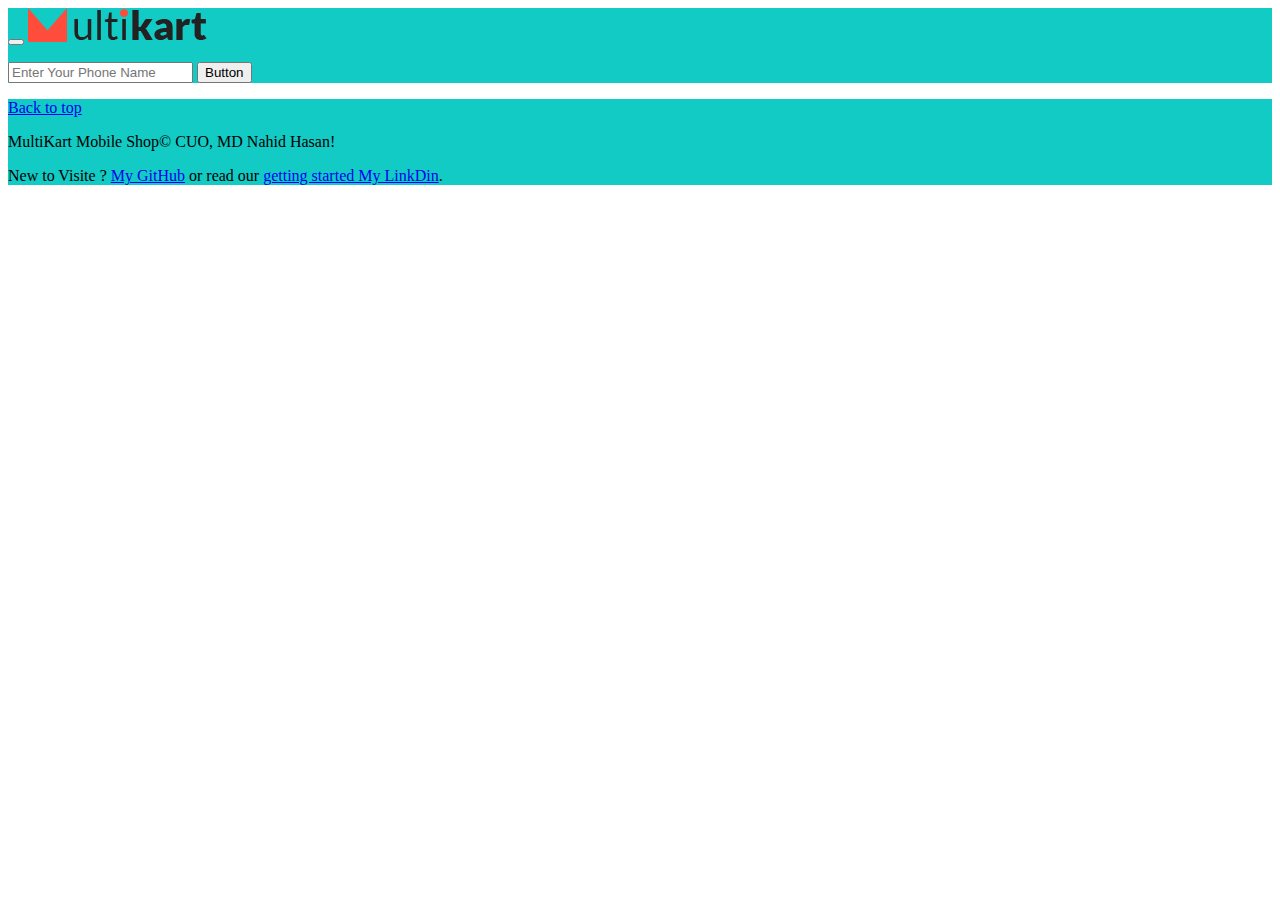
<file: index.html>
<!DOCTYPE html>
<html lang="en">
  <head>
    <meta charset="UTF-8" />
    <meta http-equiv="X-UA-Compatible" content="IE=edge" />
    <meta name="viewport" content="width=device-width, initial-scale=1.0" />
    <title>MultiKart</title>
    <link
      rel="shortcut icon"
      href="./media/logo/favIcon.png"
      type="image/x-icon"
    />
    <!-- bootstrap css  -->
    <link
      href="https://cdn.jsdelivr.net/npm/bootstrap@5.1.3/dist/css/bootstrap.min.css"
      rel="stylesheet"
      integrity="sha384-1BmE4kWBq78iYhFldvKuhfTAU6auU8tT94WrHftjDbrCEXSU1oBoqyl2QvZ6jIW3"
      crossorigin="anonymous"
    />
    <!-- custom css  -->
    <link rel="stylesheet" href="./assets/style.css" />
  </head>
  <body>
    <!-- header section start   -->
    <header class="header-area footer-bg">
      <nav class="navbar navbar-expand-lg navbar-light">
        <div class="container">
          <button
            class="navbar-toggler"
            type="button"
            data-bs-toggle="collapse"
            data-bs-target="#navbarTogglerDemo03"
            aria-controls="navbarTogglerDemo03"
            aria-expanded="false"
            aria-label="Toggle navigation"
          >
            <span class="navbar-toggler-icon"></span>
          </button>
          <a class="navbar-brand" href="./index.html"
            ><img src="./media/logo/logo.png" alt="logo"
          /></a>
          <div class="collapse navbar-collapse" id="navbarTogglerDemo03">
            <ul class="navbar-nav me-auto mb-2 mb-lg-0"></ul>
            <form class="d-flex col-md-6">
              <div class="mt-2 input-group mb-3">
                <input
                  id="searchText"
                  type="text"
                  class="form-control"
                  placeholder="Enter Your Phone Name"
                  aria-label="Recipient's username"
                  aria-describedby="button-addon2"
                />
                <button
                  id="searchButton"
                  class="btn btn-outline-secondary"
                  type="button"
                  id="button-addon2"
                >
                  Button
                </button>
              </div>
            </form>
          </div>
        </div>
      </nav>
    </header>
    <!-- header section end  -->

    <!-- modal start  -->
      <div class="modal fade" id="exampleModal" tabindex="-1" aria-labelledby="exampleModalLabel" aria-hidden="true">
        <div id="my-modal" class="modal-dialog modal-dialog-scrollable">
          <!-- from app js  -->
        </div>
      </div>
    
    <!-- modal end -->

    <!-- maint section start  -->
    <main>
      <div class="album py-5 bg-light">
        <div class="container">
          <div class="row" id="allPhone">
            <!-- single card start  -->
            

            <!-- single card end  -->
          </div>
        </div>
      </div>
    </main>

    <!-- footer  -->
    <footer class="text-muted py-5 footer-bg">
      <div class="container">
        <p class="float-end mb-1">
          <a href="#">Back to top</a>
        </p>
        <p class="mb-1">MultiKart Mobile Shop&copy; CUO, MD Nahid Hasan!</p>
        <p class="mb-0">
          New to Visite ?
          <a href="https://github.com/nahidplanet">My GitHub</a> or read our
          <a href="https://www.linkedin.com/in/nahid-hasan-bb1a241a2/"
            >getting started My LinkDin</a
          >.
        </p>
      </div>
    </footer>

    <!-- bootstrap js  -->
    <script
      src="https://cdn.jsdelivr.net/npm/bootstrap@5.1.3/dist/js/bootstrap.bundle.min.js"
      integrity="sha384-ka7Sk0Gln4gmtz2MlQnikT1wXgYsOg+OMhuP+IlRH9sENBO0LRn5q+8nbTov4+1p"
      crossorigin="anonymous"
    ></script>
    <!-- main js  -->
    <script src="./assets/app.js"></script>
  </body>
</html>


<!-- 
<tr>
    <td> Memory </td>
    <td>${data.mainFeatures.memory}</td>
    </tr>

    <tr>
    <td> Memory </td>
    <td>${data.others.Bluetooth}</td>
    </tr>

    <tr>
    <td> Memory </td>
    <td>${data.mainFeatures.GPS }</td>
    </tr>

    <tr>
    <td> Memory </td>
    <td>${data.mainFeatures.Radio}</td>
    </tr>

    <tr>
    <td> Memory </td>
    <td>${data.mainFeatures.USB }</td>
    </tr>

    <tr>
    <td> Memory </td>
    <td>${data.mainFeatures.WLAN }</td>
    </tr> -->
</file>
<file: assets/style.css>
/* :default css  */
.btn-outline-secondary:hover {
    color: #fff;
    background-color: #12CBC4;
    border-color: #12CBC4;
}
/* btn  */
.btn-outline-success {
    font-weight:bold !important;
    background-color: #EF5544;
    color:#fff;
}
.btn-outline-success:hover {
    color: #fff;
    background-color: #da5849fd;
    border-color: none;
}
table, th, td {
    border: 1px solid black !important;
  }


















/* footer section  */
.footer-bg {
   
    background-color: #12CBC4;
}
</file>
